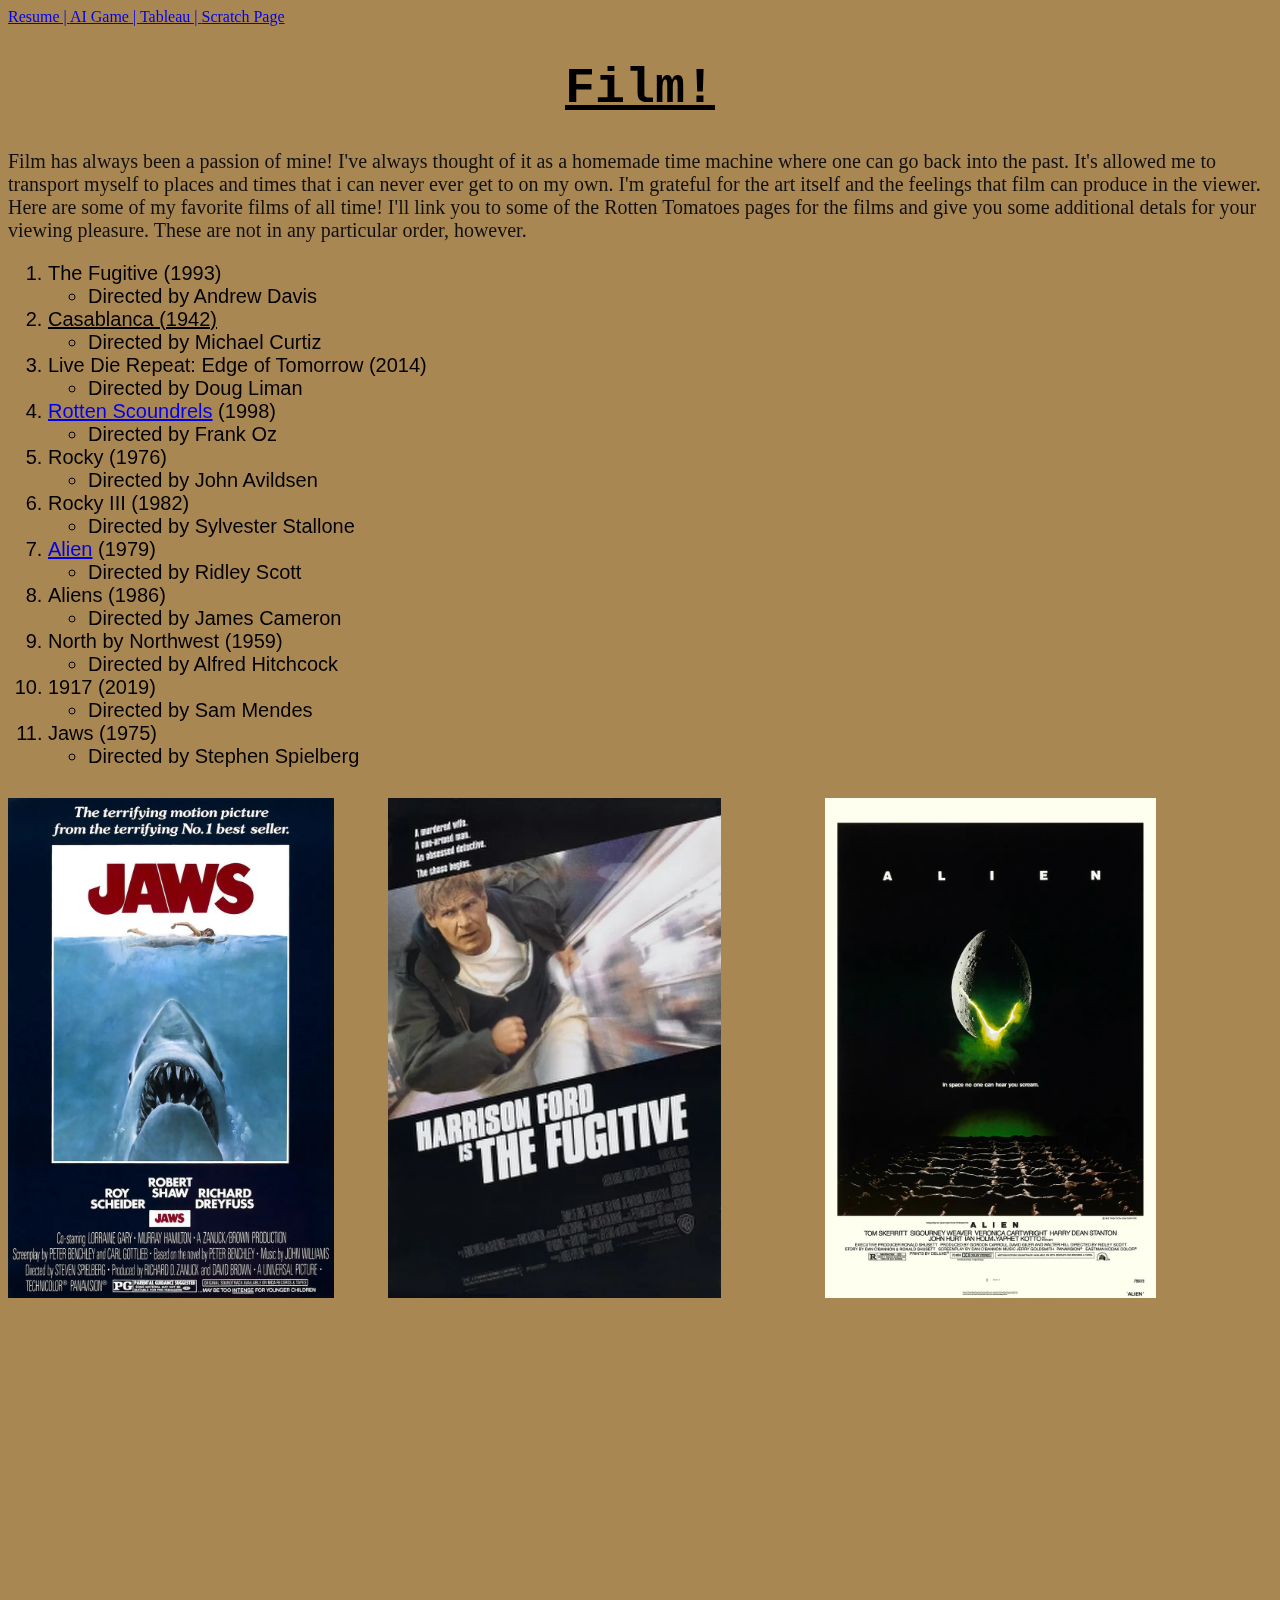
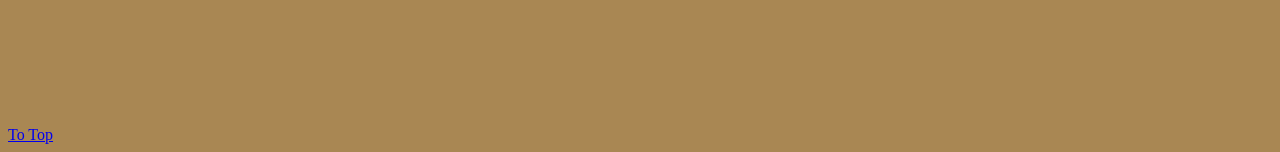
<file: scratch.html>
<!DOCTYPE html>
<html lang="en">
<head>
    <meta charset="UTF-8">
    <meta name="viewport" content="width=device-width, initial-scale=1.0">
    <title>From Scratch Page</title>
    <link href="css/customcss.css" rel="stylesheet" />
    
</head>
<body class="body1">
    <a class="linkref" href="index.html"> Resume | </a>
    <a class="linkref" href="HTML/aiwebapp.html"> AI Game | </a>
    <a class="linkref" href="HTML/tableau.html"> Tableau | </a>
    <a class="linkref" href="scratch.html"> Scratch Page </a>
    <div class="underline"><h1 class="scratchfont"  id =top">Film!</h1></div>

   <div class="bodyfont" class="makeitcenter">
    <p> Film has always been a passion of mine!
        I've always thought of it as a homemade time machine where one 
        can go back into the past. It's allowed me to transport myself to places and times that i can never ever get to 
        on my own. I'm grateful for the art itself and the feelings that film can produce in the viewer. 
         Here are some of my favorite films of all time! I'll link you to some of the Rotten Tomatoes pages
        for the films and give you some additional detals for your viewing pleasure. These are not in any particular order, however.
    </p> </div> 
   <div class="bulletedfont"> 
    <ol>
        <li> The Fugitive (1993)</li>
            <ul>
                <li> Directed by Andrew Davis </li>
            </ul>
        <iframe class="video-align" width="560" height="315" src="https://www.youtube.com/embed/WT9DYpIp7tA?si=CwYXe-JTs7rcV61q" title="YouTube video player" frameborder="0" allow="accelerometer; autoplay; clipboard-write; encrypted-media; gyroscope; picture-in-picture; web-share" referrerpolicy="strict-origin-when-cross-origin" allowfullscreen></iframe>
       <div class="underline"><li> Casablanca (1942) </li></div> 
        <ul>
            <li> Directed by Michael Curtiz </li>
        </ul>
        
        <li>Live Die Repeat: Edge of Tomorrow (2014) </li>
        <ul>
            <li> Directed by Doug Liman </li>
        </ul>
        <li><a href="https://www.rottentomatoes.com/m/dirty_rotten_scoundrels" target="blank">Rotten Scoundrels</a>  (1998)</li>
        <ul>
            <li> Directed by Frank Oz </li>
        </ul>
       
        <li>Rocky (1976) </li>
        <ul>
            <li> Directed by John Avildsen </li>
        </ul>
        <li> Rocky III (1982)</li>
        <ul>
            <li> Directed by Sylvester Stallone </li>
        </ul>
        <li> <a href="https://www.rottentomatoes.com/m/alien" target="blank">Alien</a> (1979) </li> 
        <ul>
            <li> Directed by Ridley Scott </li>
        </ul>
        <li> Aliens (1986) </li>
        <ul>
            <li> Directed by James Cameron </li>
        </ul>
        <li> North by Northwest (1959)</li>
        <ul>
            <li> Directed by Alfred Hitchcock</li>
        </ul>
        <li>1917 (2019) </li>
        <ul>
            <li> Directed by Sam Mendes </li>
        </ul>
        <li> Jaws (1975) </li>
        <ul>
            <li> Directed by Stephen Spielberg </li>
        </ul>
    </ol>
</div> 
        <div class="image-container">
            <img class="image-left" src="Images/Jaws.webp" alt="Jaws Poster, blue ocean with shark and red text" />
            <img class="image-middle" src="Images/thefugitive.webp" alt="Harrison Ford running with a train next to him" />
            <img class="image-right" src="Images/Aliens.webp" alt="Aliens Poster with black background and white text" />
</div>
        <p> &nbsp;</p>
        <p> &nbsp;</p>
        <p> &nbsp;</p>
        <p> &nbsp;</p>
        <p> &nbsp;</p>
        <p> &nbsp;</p>
        <p> &nbsp;</p>
        <p> &nbsp;</p>
        <p> &nbsp;</p>
        <p> &nbsp;</p>
        <p> &nbsp;</p>
        <p> &nbsp;</p>

        <a href="#top"> To Top </a>




    </ol>
 

</body>
</html>
</file>
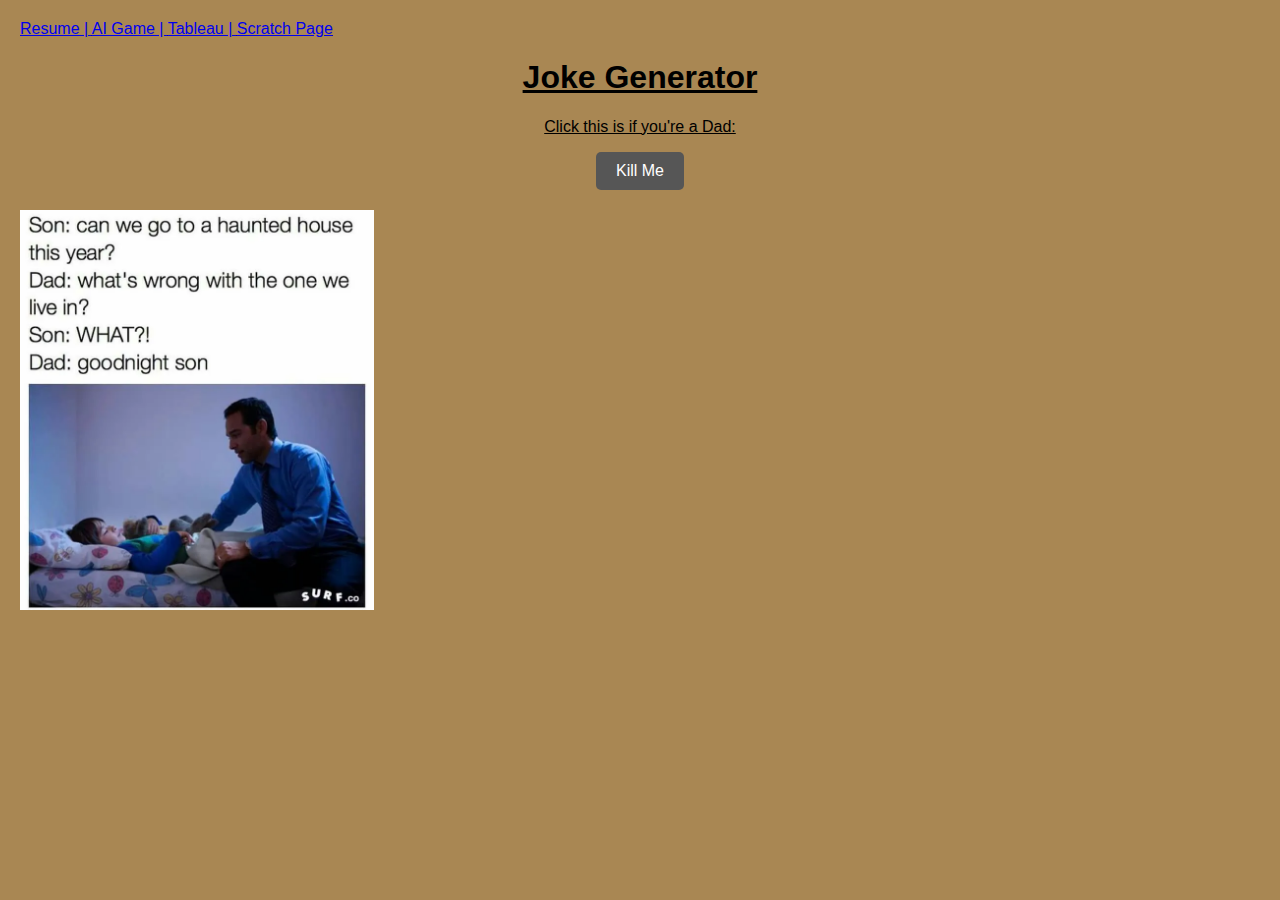
<file: HTML/aiwebapp.html>
<!DOCTYPE html>
<html lang="en">
<head>
    <meta charset="UTF-8">
    <meta name="viewport" content="width=device-width, initial-scale=1.0">
    <title>Joke Generator</title>
    <a class="linkref" href="../index.html"> Resume | </a>
    <a class="linkref" href="aiwebapp.html"> AI Game | </a>
    <a class="linkref" href="tableau.html"> Tableau | </a>
    <a class="linkref" href="../scratch.html"> Scratch Page </a>
    <link href="../css/customcss.css" rel="stylesheet" />
    <style>
        body {
            font-family: Arial, sans-serif;
            margin: 20px;
            background-color: rgb(169, 135, 83);
            text-decoration: underline;
        }
        .container {
            text-align: center;
        }
        .joke {
            margin: 20px 0;
            font-size: 20px;
        }
        .button {
            background-color: #565656;
            color: white;
            padding: 10px 20px;
            font-size: 16px;
            border: none;
            cursor: pointer;
            border-radius: 5px;
        }
        .button:hover {
            background-color: #45a049;
        }
    </style>
</head>
<body>
    <style></style>
    <div class="container">
        <h1>Joke Generator </h1>
        <p>Click this is if you're a Dad:</p>
        <button class="button" onclick="generateJoke()">  Kill Me</button>
        <div class="joke" id="jokeDisplay"></div>
    </div>

    <script>
        const jokes = [
            "Why don't skeletons fight each other? They don't have the guts.",
            "I told my computer I needed a break, and now it won't stop sending me Kit-Kats.",
            "Why don't eggs tell jokes? They'd crack each other up!",
            "Why did the scarecrow win an award? Because he was outstanding in his field!",
            "What do you call fake spaghetti? An impasta!",
            "Why did the cup go to the bathroom? He couldn't hold his water!",
            "Girl, you're so hot, you remind me of the 20 letters of the Alphabet! In fact, you made me forget U R A Q T!",
            "What's a recycling bin's' least favorite subject at school? Litter-ature!",
            "sheesh, how many times have you clicked this? You really do want to die",
            "Are you a toilet? Because you're full of crap!",
            "What do you call this IS 201 project? An A+!"
        ];

        function generateJoke() {
            const randomIndex = Math.floor(Math.random() * jokes.length);
            const joke = jokes[randomIndex];
            document.getElementById("jokeDisplay").innerText = joke;
        }
    </script>
    <img class="imagefixer" src="../Images/dadjoke.webp" alt="git that reads, wow thats so funny the last time i heard thati fell 
    off my dinosaur" />
</body>
</html>
</file>
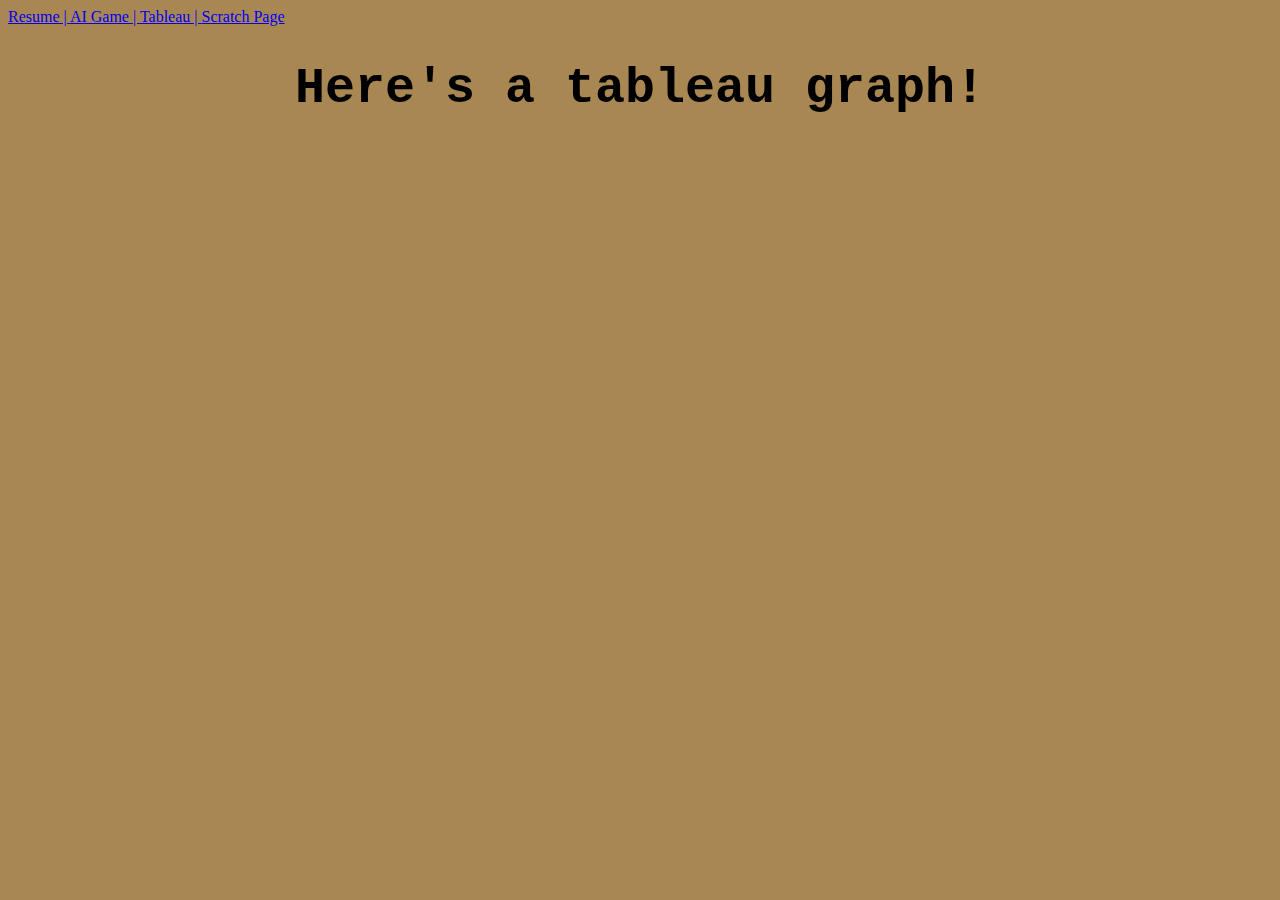
<file: HTML/tableau.html>
<!DOCTYPE html>
<html lang="en">
<head>
    <meta charset="UTF-8">
    <meta name="viewport" content="width=device-width, initial-scale=1.0">
    <title>Tableau</title>
    <link href="../css/customcss.css" rel="stylesheet" />
</head>
<body class="body1">
    <a class="linkref" href="../index.html"> Resume | </a>
    <a class="linkref" href="aiwebapp.html"> AI Game | </a>
    <a class="linkref" href="tableau.html"> Tableau | </a>
    <a class="linkref" href="../scratch.html"> Scratch Page </a>
    <h1 class="scratchfont"> Here's a tableau graph!</h1>

   <div class='tableauPlaceholder' id='viz1734401131479' style='position: relative'><noscript><a href='#'><img alt='Dashboard 2 ' src='https:&#47;&#47;public.tableau.com&#47;static&#47;images&#47;Do&#47;DoLongerSci-FiFilmsMakeMoreMoney&#47;Dashboard2&#47;1_rss.png' style='border: none' /></a></noscript><object class='tableauViz'  style='display:none;'><param name='host_url' value='https%3A%2F%2Fpublic.tableau.com%2F' /> <param name='embed_code_version' value='3' /> <param name='site_root' value='' /><param name='name' value='DoLongerSci-FiFilmsMakeMoreMoney&#47;Dashboard2' /><param name='tabs' value='no' /><param name='toolbar' value='yes' /><param name='static_image' value='https:&#47;&#47;public.tableau.com&#47;static&#47;images&#47;Do&#47;DoLongerSci-FiFilmsMakeMoreMoney&#47;Dashboard2&#47;1.png' /> <param name='animate_transition' value='yes' /><param name='display_static_image' value='yes' /><param name='display_spinner' value='yes' /><param name='display_overlay' value='yes' /><param name='display_count' value='yes' /><param name='language' value='en-US' /></object></div>                <script type='text/javascript'>                    var divElement = document.getElementById('viz1734401131479');                    var vizElement = divElement.getElementsByTagName('object')[0];                    if ( divElement.offsetWidth > 800 ) { vizElement.style.minWidth='420px';vizElement.style.maxWidth='650px';vizElement.style.width='100%';vizElement.style.minHeight='587px';vizElement.style.maxHeight='887px';vizElement.style.height=(divElement.offsetWidth*0.75)+'px';} else if ( divElement.offsetWidth > 500 ) { vizElement.style.minWidth='420px';vizElement.style.maxWidth='650px';vizElement.style.width='100%';vizElement.style.minHeight='587px';vizElement.style.maxHeight='887px';vizElement.style.height=(divElement.offsetWidth*0.75)+'px';} else { vizElement.style.width='100%';vizElement.style.height='727px';}                     var scriptElement = document.createElement('script');                    scriptElement.src = 'https://public.tableau.com/javascripts/api/viz_v1.js';                    vizElement.parentNode.insertBefore(scriptElement, vizElement);                </script>

</body>
</html>
</file>
<file: css/customcss.css>
.body1{
    background-color: rgb(169, 135, 83);
}


.scratchfont{
    font-family: 'Courier New', Courier, monospace;
    text-align: center;
    font-size: 50px;
    
}

.image-left{
    
    height: 500px;
    margin-right: 50px;
    margin-top: 10px
    
}
.image-middle{
    
    height: 500px;
    margin-right: 50px;
    margin-top: 10px}
    
    

.image-right{
    
    height: 500px;
    margin-left: 50px;
    margin-top: 10px;
    right: 10px;
}

.video-align{
    float: right;
    right: 5px;
}

.bodyfont{
font-size: 20px;
font-family: 'Times New Roman', Times, serif;
color: rgb(17, 16, 16);
}

.bulletedfont{
    font-size: 20px;
    font-family: 'Segoe UI', Tahoma, Geneva, Verdana, sans-serif;
    text-align:left;

}

.centerparagraph{
    font-family: 'Times New Roman', Times, serif;
}


.makeitcenter{
    text-align: center;
}

.banner{
color: azure;
font-size: 50px;
text-align: center;
font-family: Georgia, 'Times New Roman', Times, serif;
}

.bannersub{
text-align: center;
font-size: 25px;
font-family: Georgia, 'Times New Roman', Times, serif;
color: azure;
}

.underline{
    text-decoration: underline;
}
 a:hover{
    color: brown;
    
 }

.imagefixer{
    height: 400px;  
}
</file>
